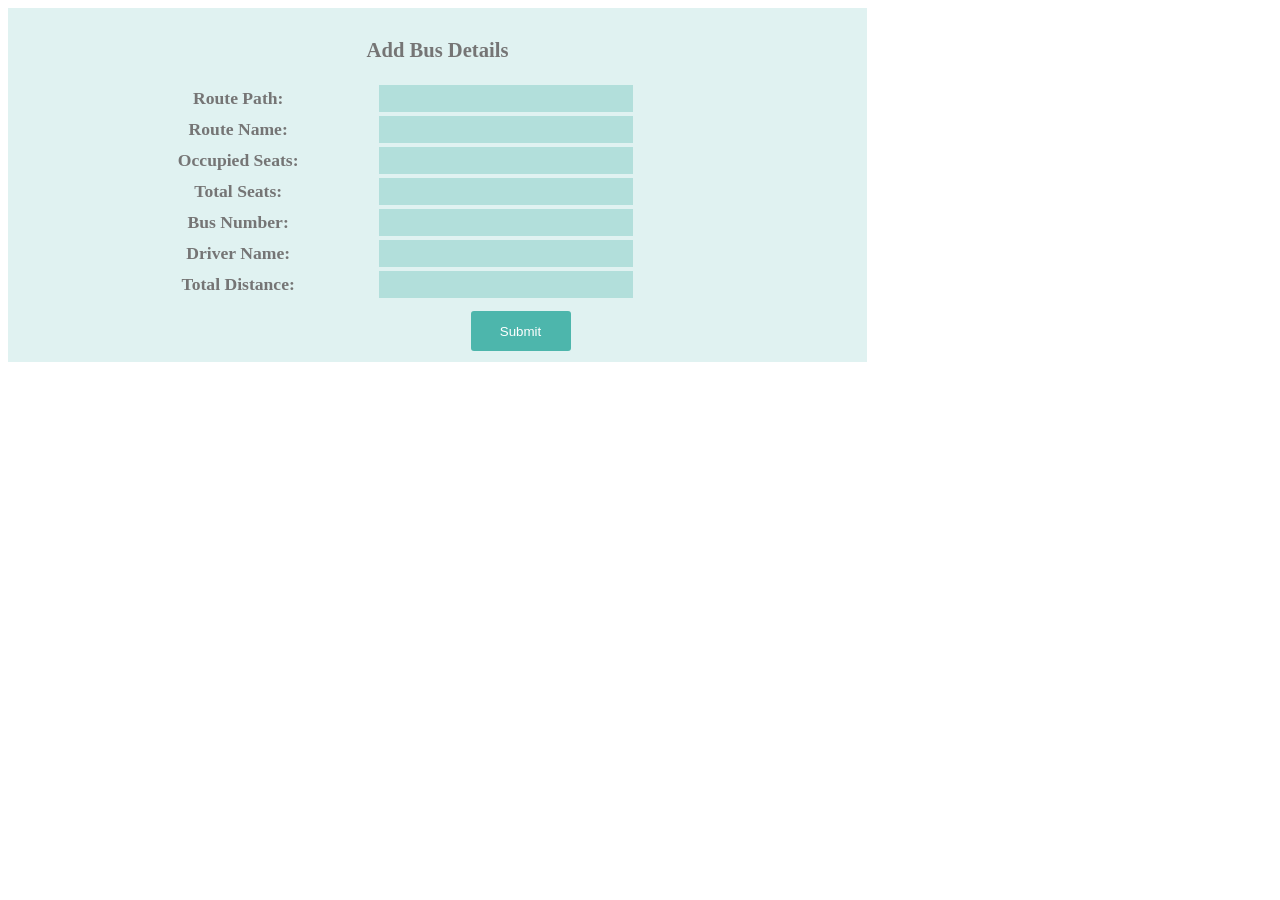
<file: BussPassRequest/src/main/webapp/pages/addroute.html>
<!DOCTYPE html>
<html>
<head>
<meta charset="ISO-8859-1">
<title>Insert title here</title>
<style>

	body {
		font-family: cursive;
		color: #757575;
		font-size: 110%;
	}
	
	#button1 {
		background-color: #4db6ac;
		height: 40px;
		width: 100px;
		border: none;
		border-radius: 3px;
		position: absolute;
		margin-top: 10px;
		margin-left: 33px;
		color: white;
	}
	
	input {
		background-color: #b2dfdb;
		border: none;
		height: 25px;
		width: 250px;
	}
	
	table {
		margin-left: 90px;
	}
	
</style>
</head>
<body>
<!-- route_path , routename,occupiedseats,total_seats,bus_no,driver_name,total_km -->
	<div style="padding-top: 10px; background-color: #e0f2f1; padding-bottom: 25px; width: 859px; height: 319px;">
		<h3 style="text-align: center;">Add Bus Details</h3>
		<form action="../AddNewRoute" method="post">
			<table style="width: 100%">
			
				<tr>
					<th>Route Path:</th>
					<td><input name="routepath" type="text" ></td>
				</tr>
			
				<tr>
					<th>Route Name:</th>
					<td><input type="text" ></td>
				</tr>
				
				<tr>
					<th>Occupied Seats:</th>
					<td><input name="occupiedseats" type="text" ></td>
				</tr>
				
				<tr>
					<th>Total Seats:</th>
					<td><input name="totalseats" type="text" ></td>
				</tr>
				
				<tr>
					<th>Bus Number:</th>
					<td><input name="busno" type="text"></td>
				</tr>
				
				<tr>
					<th>Driver Name:</th>
					<td><input name="drivername" type="text" ></td>
				</tr>
				
				<tr>
					<th>Total Distance:</th>
					<td><input name="totalkm" type="text" ></td>
				</tr>
				
			</table>
		
		<div style="text-align: center;"><input id="button1" type="submit" value="Submit" name="addroute"></div>
	
	</form>
	</div>
</body>
</html>
</file>
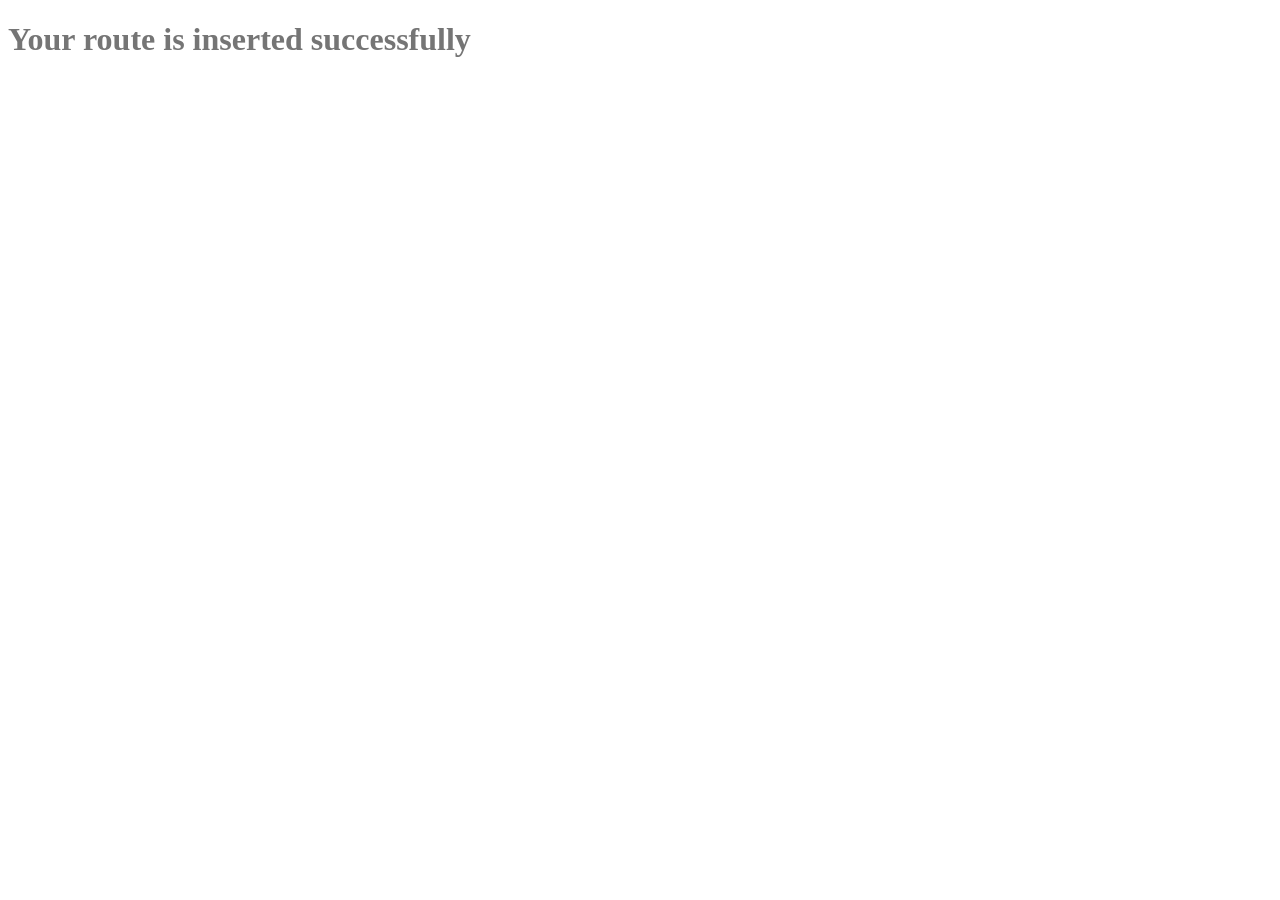
<file: BussPassRequest/src/main/webapp/pages/addSuccess.html>
<!DOCTYPE html>
<html>
<head>
<meta charset="ISO-8859-1">
<title>Success</title>
<style>
body{
	font-family: cursive;
	color: #757575;
}
</style>
</head>
<body>
<h1>Your route is inserted successfully</h1>
</body>
</html>
</file>
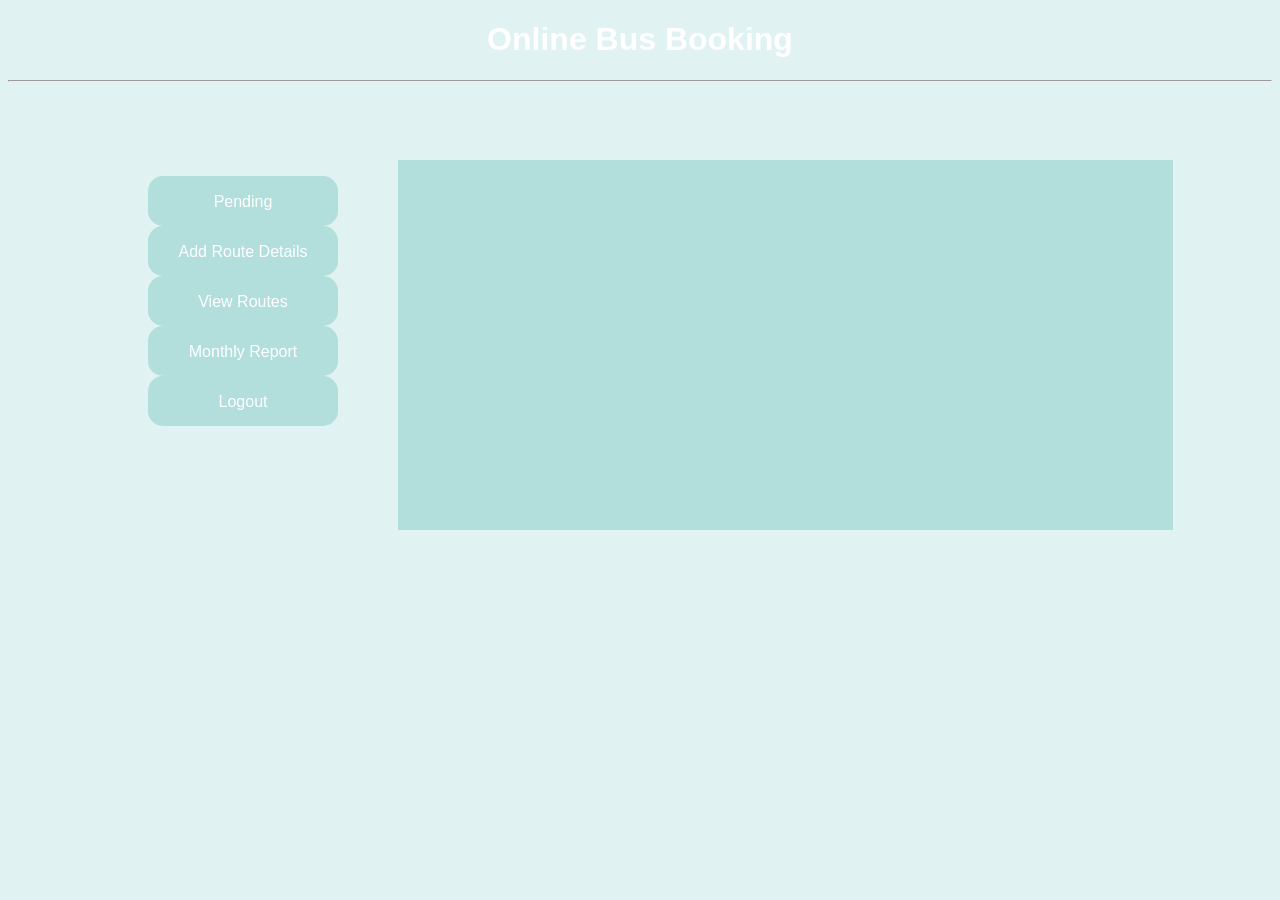
<file: BussPassRequest/src/main/webapp/pages/menu.html>
<!DOCTYPE html>
<html>
<head>
<meta charset="ISO-8859-1">
<title>Bus booking system</title>
<style>

body {
	font-family: sans-serif;
	background-color: #e0f2f1;
	color: white;
}

a {
	text-decoration: none;
	width: 200px;
	height: 100px;
	background-color: none;
	width: 200px;
	height: 60px;
	background-color: #e0e0e0;
	color: white;
}

li {
	list-style-type: none;
	width: 190px;
	height: 50px;
	background-color: #b2dfdb;
	text-align: center;
	line-height: 52px;
	border-radius: 15px;
}

#sas {
	display: flex;
	flex-direction: column;
}

.anchor {
	background-color: #e0e0e0;
	border: none;
	width: 200px;
	height: 60px;
	padding: 10px;
}

#container {
	height: 160px;
	width: 100px;
	background-color: ;
	float: left;
	flex-direction: column;
}

#container1 {
	height: 370px;
	width: 775px;
	background-color: #b2dfdb;
	float: left;
	margin-left: 190px;
	border: none;
}

.children {
	height: 30px;
	width: 180px;
}

</style>
</head>
<body>
	<form name="f1" action="LoginServlet" method="post" onsubmit="return validate()">

		<h1 align="center">Online Bus Booking</h1>
		<hr>

		<div style="margin-left: 100px; margin-top: -30px;">

			<div style="height: 100px; width: 100px;"></div>

			<div id="container">
				<ul>
					<a href="../Pending" target="myiframe"><li>Pending</li></a>
					<a href="addroute.html" target="myiframe"><li>Add Route Details</li></a>
					<a href="../ListAllRoutes"target="myiframe"><li>View Routes</li></a>
					<a href="monthlyreport.html"target="myiframe"><li>Monthly Report</li></a>
					<a href="../index.html"><li>Logout</li></a>					
				</ul>
			</div>

			<iframe name="myiframe" id="container1"></iframe>

		</div>
	</form>
</body>
</html>
</file>
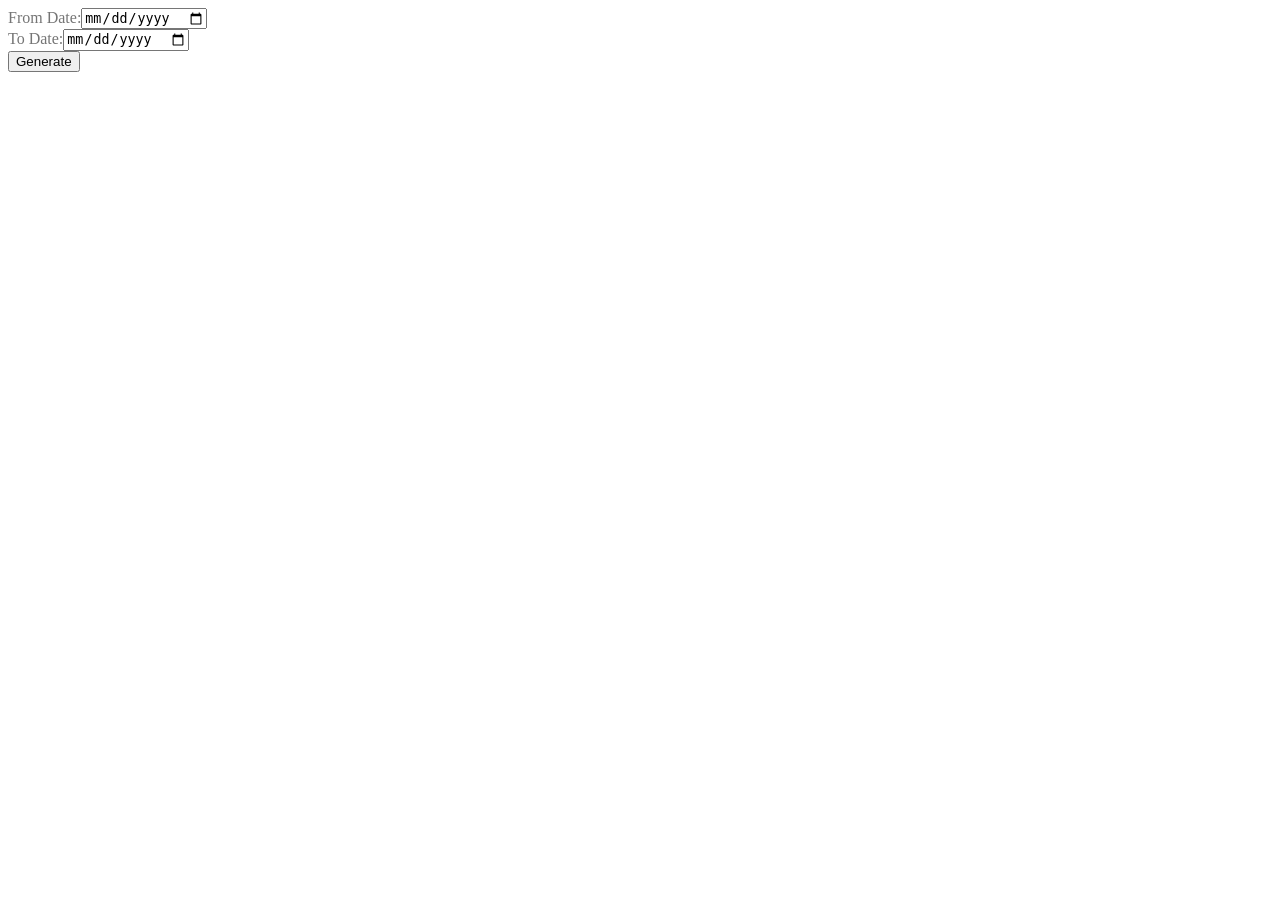
<file: BussPassRequest/src/main/webapp/pages/monthlyreport.html>
<!DOCTYPE html>
<html>
<head>
<meta charset="ISO-8859-1">
<title>Insert title here</title>
<style>
body {
	font-family: cursive;
	color: #757575;
}
</style>
</head>
<body>
	<form action="../MonthlyReportServlet" method="post">
		From Date:<input type="date" name="fdate"><br> To Date:<input
			type="date" name="tdate"><br> <input type="submit"
			name="generate" value="Generate">
	</form>
</body>
</html>
</file>
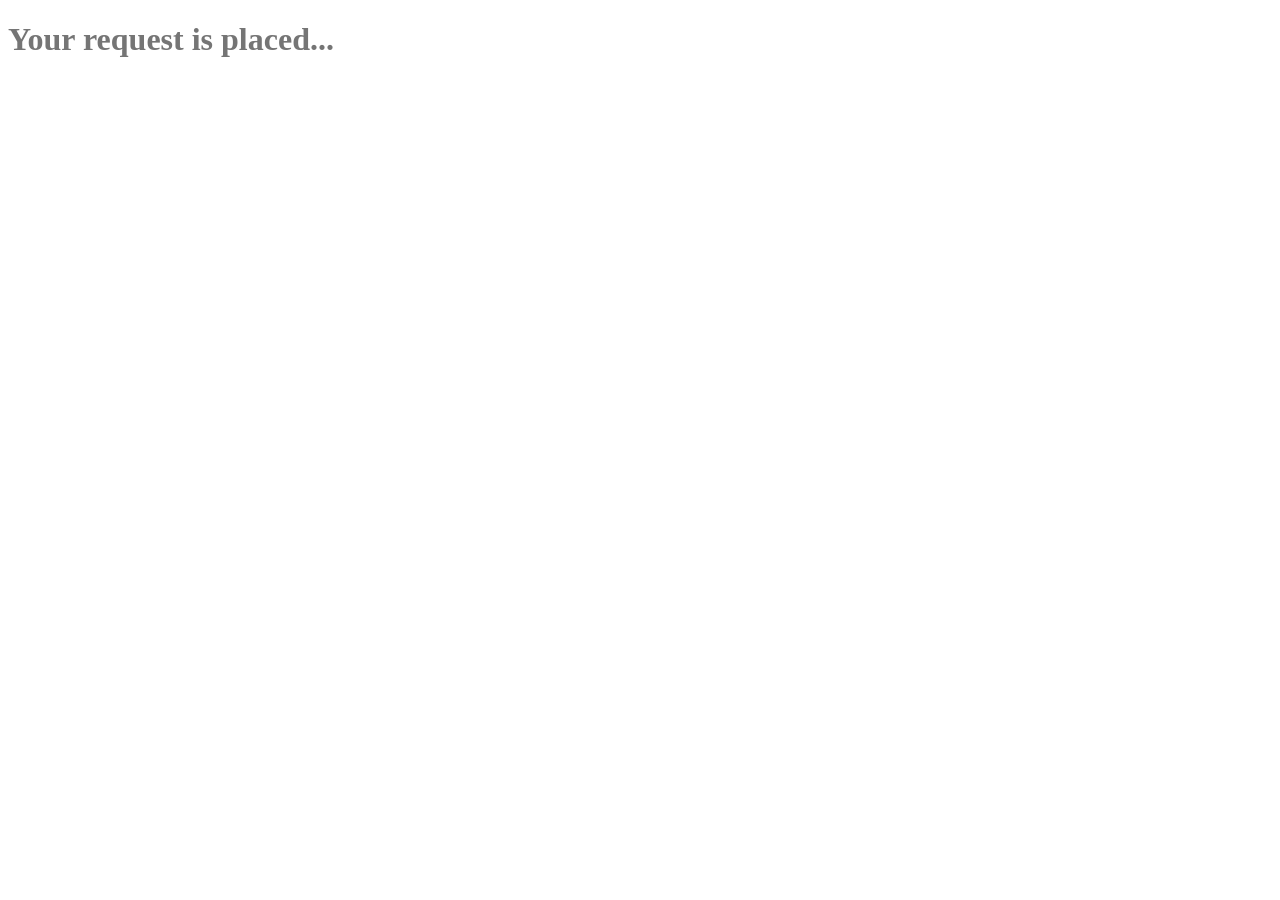
<file: BussPassRequest/src/main/webapp/pages/request.html>
<!DOCTYPE html>
<html>
<head>
<meta charset="ISO-8859-1">
<title>Insert title here</title>
<style>
body{
	font-family: cursive;
	color: #757575;
}
</style>
</head>
<body>
<h1> Your request is placed...</h1>
</body>
</html>
</file>
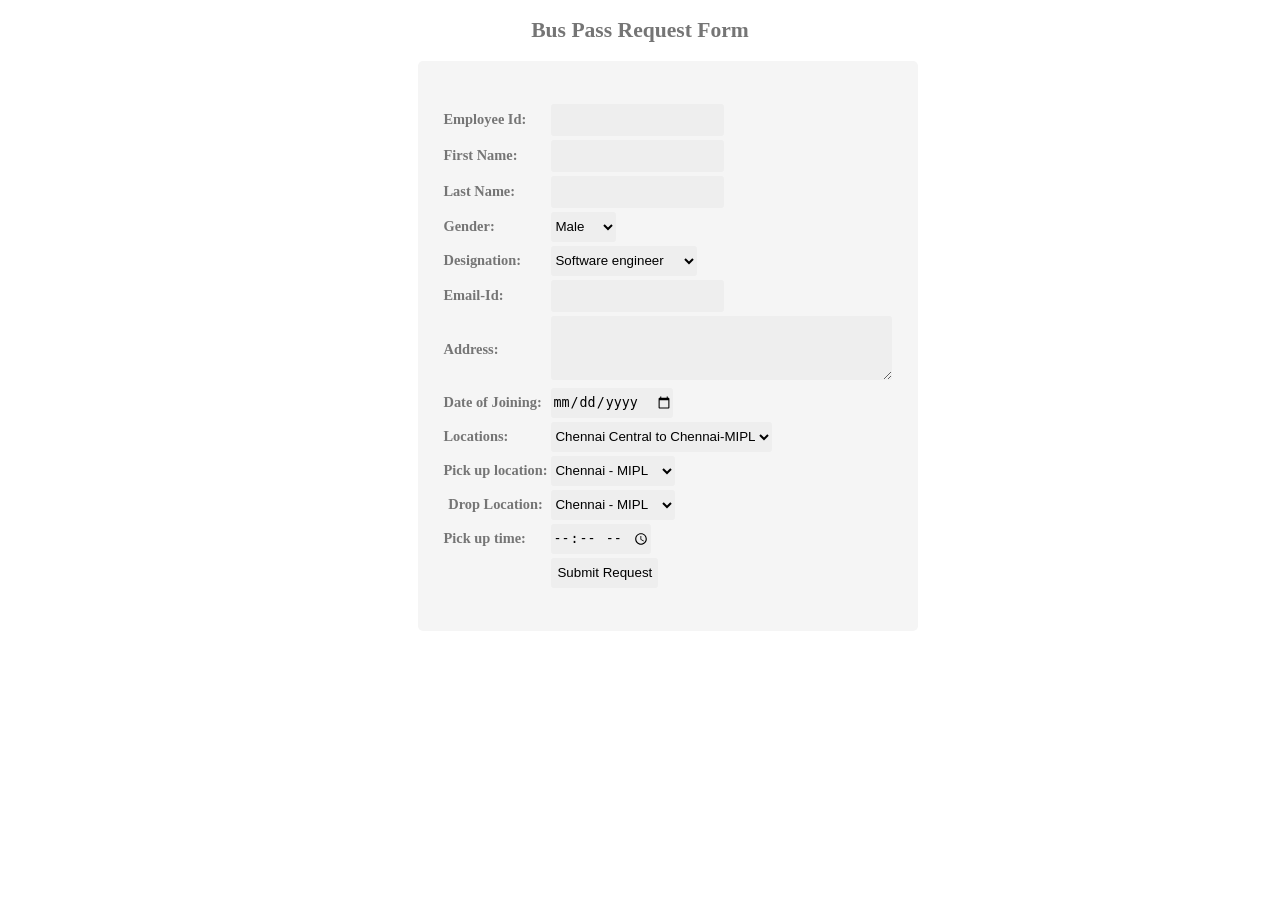
<file: BussPassRequest/src/main/webapp/pages/requestform.html>
<!DOCTYPE html>
<html>
<head>
<meta charset="ISO-8859-1">
<title>Insert title here</title>
<style>

body {
	font-family: cursive;
	font-size: 90%;
	font-weight: bold;
	color: #757575;
}

#content {
	width: 500px;
	padding-top: 40px;
	padding-bottom: 40px;
	margin-left: 410px;
	border-radius: 5px;
	background-color: #f5f5f5;
}

#finalbutton {
	background-color: #bdbdbd;
	border: none;
	width: 100px;
	height: 40px;
	border-radius: 10px;
}

input {
	border-radius: 3px;
	border: none;
	height: 30px;
	background-color: #eeeeee;
}

textarea {
	border-radius: 3px;
	border: none;
	background-color: #eeeeee;
}

option {
	border-radius: 3px;
	border: none;
	background-color: #eeeeee;
}

select {
	border-radius: 3px;
	border: none;
	height: 30px;
	background-color: #eeeeee;
}

</style>
</head>
<body>
	<form action="../PassRequestServlet" method="post">
		<h2 align="center">Bus Pass Request Form</h2>
		<div id="content" align="center">
			<table>
				<tr>
					<td>Employee Id:</td>
					<td><input type="text" name="employee_id"></td>
				</tr>
				<tr>
					<td>First Name:</td>
					<td><input type="text" name="firstName"></td>
				</tr>
				<tr>
					<td>Last Name:</td>
					<td><input type="text" name="lastName"></td>
				</tr>
				<tr>
					<td>Gender:</td>
					<td><select name="gender">
							<option>Male</option>
							<option>Female</option>
							<option>Others</option>
					</select></td>
				</tr>
				<tr>
					<td>Designation:</td>
					<td><select id="designation" name="Designation">
							<option value="Software engineer">Software engineer</option>
							<option value="Sr.Software Engineer">Sr.Software Engineer</option>
							<option value="Associate Consultant">Associate
								Consultant</option>
							<option value="Manager">Manager</option>
							<option value="Sr.Manager">Sr.Manager</option>
							<option value="Other">Other</option>
						</select>
					</td>
				</tr>
				<tr>

					<td>Email-Id:</td>
					<td><input type="text" name="emailId"></td>

				</tr>
				<tr>

					<td>Address:</td>
					<td><textarea rows="4" cols="40" name="addr"></textarea></td>

				</tr>
				<tr>
					<td>Date of Joining:</td>
					<td><input type="date" name="dofjoining"></td>
				</tr>
				<tr>
					<td>Locations:</td>
					<td><select name="location">
							<option>Chennai Central to Chennai-MIPL</option>
							<option>Chennai Central to Sipcot</option>
							<option>Chennai Central to PCT</option>
					</select></td>

				</tr>
				<tr>
					<td>Pick up location:</td>
					<td><select name="pickupLocation">
							<option>Chennai - MIPL</option>
							<option>SP Kovil</option>
							<option>Mariamali Nagar</option>
							<option>Urapakkam</option>
							<option>Vandalur</option>
							<option>Perungatlur</option>
							<option>Gudvancheri</option>
							<option>Tambaram</option>
							<option>Chromepet</option>
							<option>Pallavaram</option>
							<option>Mambalam</option>	
							<option>Kiltakattali</option>
							<option>Kamachi Hospital</option>
							<option>Chennai Central</option>
							<option>SIPCOT</option>
							<option>PCT</option>
					</select></td>
				</tr>
				
				<tr>
					<th>Drop Location:</th>
					<td><select>
							<option>Chennai - MIPL</option>
							<option>SP Kovil</option>
							<option>Mariamali Nagar</option>
							<option>Urapakkam</option>
							<option>Vandalur</option>
							<option>Perungatlur</option>
							<option>Gudvancheri</option>
							<option>Tambaram</option>
							<option>Chrompet</option>
							<option>Pallavaram</option>
							<option>Mambalam</option>	
							<option>Kiltakattali</option>
							<option>Kamachi Hospital</option>
							<option>Chennai Central</option>
							<option>SIPCOT</option>
							<option>PCT</option>
					</select></td>
				</tr>
				
				<tr>
					<td>Pick up time:</td>
					<td><input type="time" name="pickupTime"></td>
				</tr>

				<tr>
					<td></td>
					<td><input id="frame" type="Submit" value="Submit Request"></td>
				</tr>

			</table>
		</div>
	</form>

</body>
</html>
</file>
